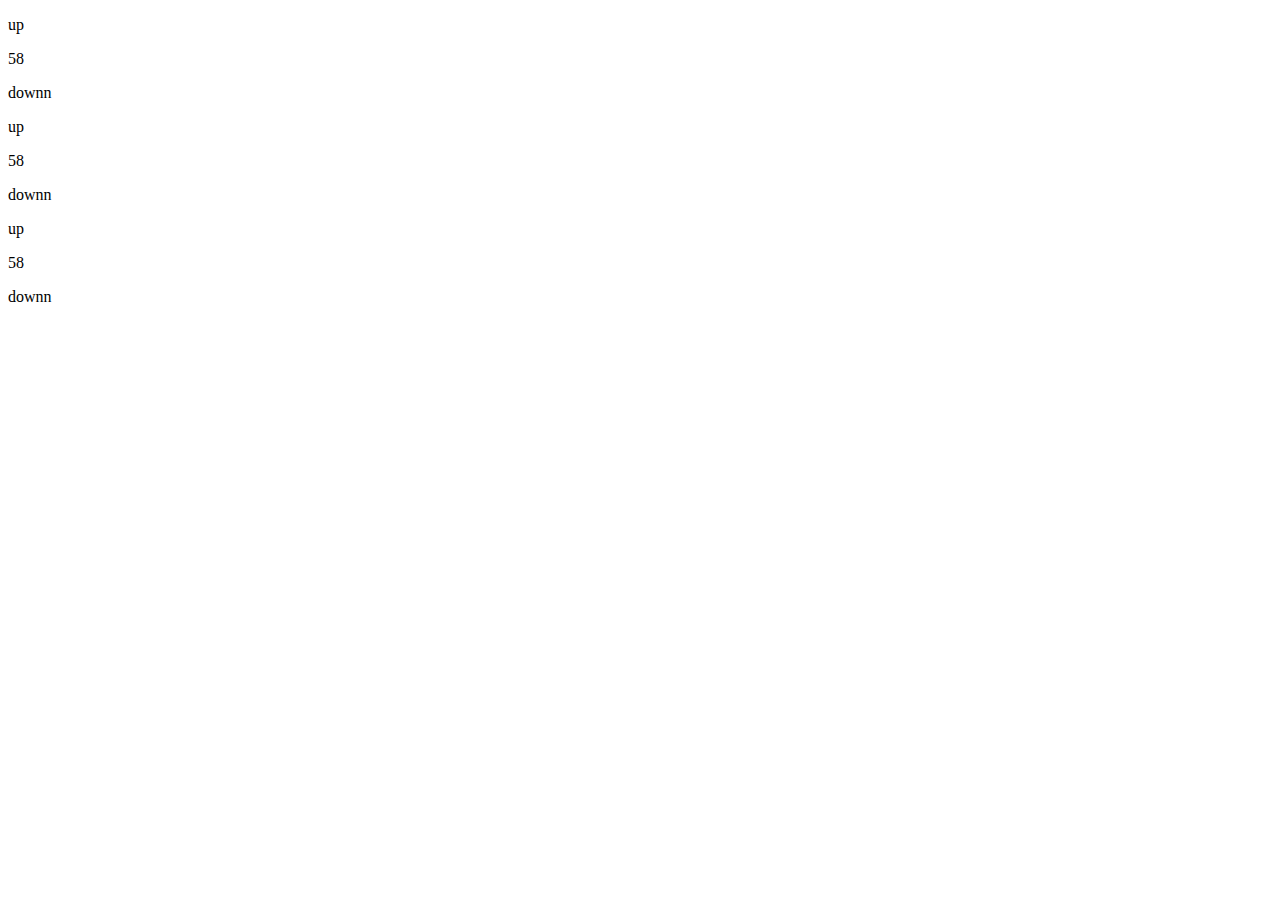
<file: views/test.html>
<!DOCTYPE html>
<html lang="en">

<head>
    <meta charset="UTF-8">
    <meta http-equiv="X-UA-Compatible" content="IE=edge">
    <meta name="viewport" content="width=device-width, initial-scale=1.0">
    <title>Document</title>
    <style>
        .upvoted {
            color: rgb(228, 65, 24);
        }

        .downvoted {
            color: rgb(49, 156, 214);
        }
    </style>
</head>

<body>
    <div class="vote">
        <p class="upvote">up</p>
        <p class="vote_num">58</p>
        <p class="downvote">downn</p>
    </div>

    <div class="vote">
        <p class="upvote">up</p>
        <p class="vote_num">58</p>
        <p class="downvote">downn</p>
    </div>

    <div class="vote">
        <p class="upvote">up</p>
        <p class="vote_num">58</p>
        <p class="downvote">downn</p>
    </div>
</body>
<script type="module">
    import host from '../js/host.js';

    const upvoteBtns = document.querySelectorAll('.upvote');

    for (let upvoteBtn of upvoteBtns) {
        upvoteBtn.addEventListener('click', async (e) => {
            //if downvote button is selected when trying to upvote, remove selection
            e.target.parentElement.querySelector('.downvote').classList.remove('downvoted');

            //select upvote button
            e.target.classList.toggle('upvoted')

            if(e.target.classList.contains('upvoted')){
                //fetch upvote post
                const body = {
                    vote_value: 1,
                    user_id: 38, 
                    post_id: 15
                }
                console.log('upvote')
                fetch(host + '/votes', {
                    method: 'POST',
                    headers: {
                        'Content-Type': 'application/json'
                    },
                    body: JSON.stringify(body)
                }).then(res => res.json()).then(data => console.log(data));
            } else{
                //fetch delete upvote
                console.log('remove vote');
                const body = {
                    user_id: 38,
                    post_id: 15
                }
                fetch(host + '/votes', {
                    method: 'DELETE',
                    headers: {
                        'Content-Type': 'application/json'
                    },
                    body: JSON.stringify(body)
                }).then(res => res.json()).then(data => console.log(data));
            }            
        })
    }

    const downvoteBtns = document.querySelectorAll('.downvote');

    for (let downvoteBtn of downvoteBtns) {
        downvoteBtn.addEventListener('click', (e) => {
            //
            e.target.parentElement.querySelector('.upvote').classList.remove('upvoted');

            //select upvote button
            e.target.classList.toggle('downvoted')

            if(e.target.classList.contains('downvoted')){
                //fetch upvote post
                console.log('downvote')
                const body = {
                    vote_value: -1,
                    user_id: 38, 
                    post_id: 15
                }
                console.log('upvote')
                fetch(host + '/votes', {
                    method: 'POST',
                    headers: {
                        'Content-Type': 'application/json'
                    },
                    body: JSON.stringify(body)
                }).then(res => res.json()).then(data => console.log(data));
            } else{
                //fetch delete upvote
                console.log('remove vote');
                const body = {
                    user_id: 38,
                    post_id: 15
                }
                fetch(host + '/votes', {
                    method: 'DELETE',
                    headers: {
                        'Content-Type': 'application/json'
                    },
                    body: JSON.stringify(body)
                }).then(res => res.json()).then(data => console.log(data));
            }            
        })
        
    }
</script>

</html>
</file>
